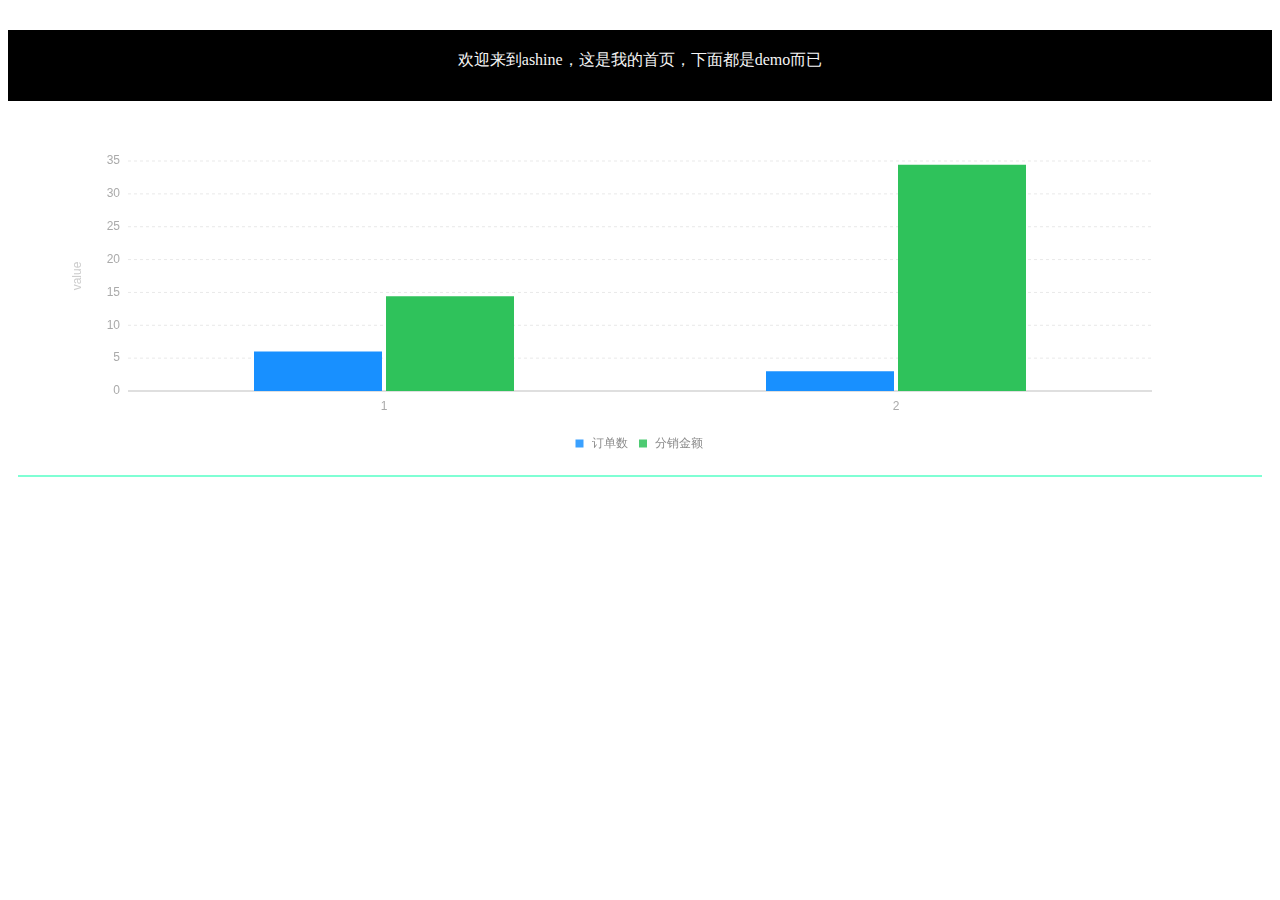
<file: index.html>
<!DOCTYPE html><html><head><meta charset=utf-8><meta name=viewport content="width=device-width,initial-scale=1"><title>ashine-快乐学习</title><link href=/static/css/app.d05d207caa2c066e891a3d2848b117de.css rel=stylesheet></head><body><div id=app></div><script type=text/javascript src=/static/js/manifest.2ae2e69a05c33dfc65f8.js></script><script type=text/javascript src=/static/js/vendor.64a47c2ec1ce60871463.js></script><script type=text/javascript src=/static/js/app.fc02da0efde508316ae1.js></script></body></html>
</file>
